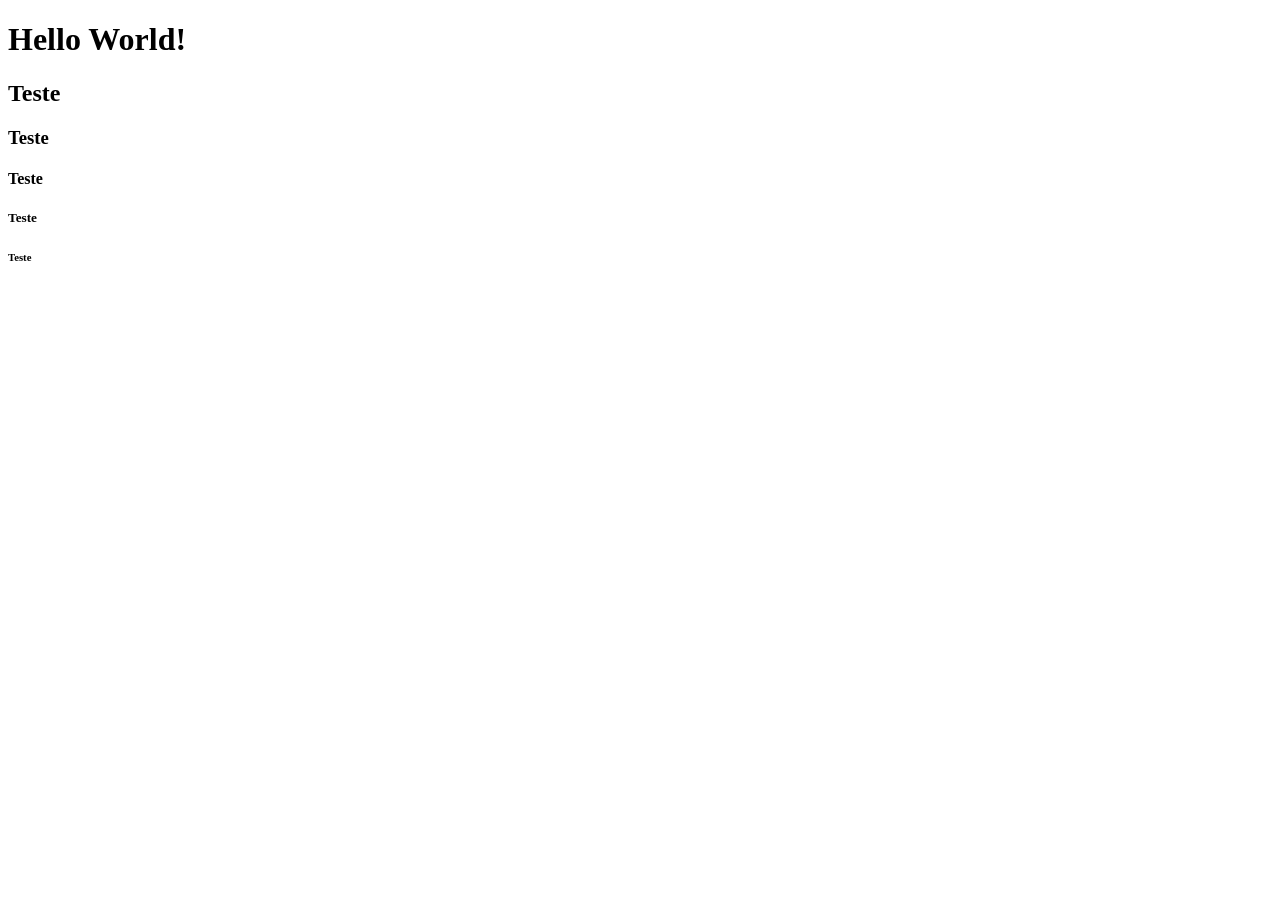
<file: aula 25.04/index.html>
<!DOCTYPE html>
<html lang="pt-br">
<head>
        <meta charset="UTF-8">
        <meta http-equiv="X-UA-Compatible" content="IE=edge">
        <meta name="viewport" content="width=device-width, initial-scale=1.0">
        <title>Minha Priemrira Pagina</title>
</head>
<body>
    <h1>Hello World!</h1>

    <h2>Teste</h2>
    <h3>Teste</h3>
    <h4>Teste</h4>
    <h5>Teste</h5>
    <h6>Teste</h6>
</body>
</html>
</file>
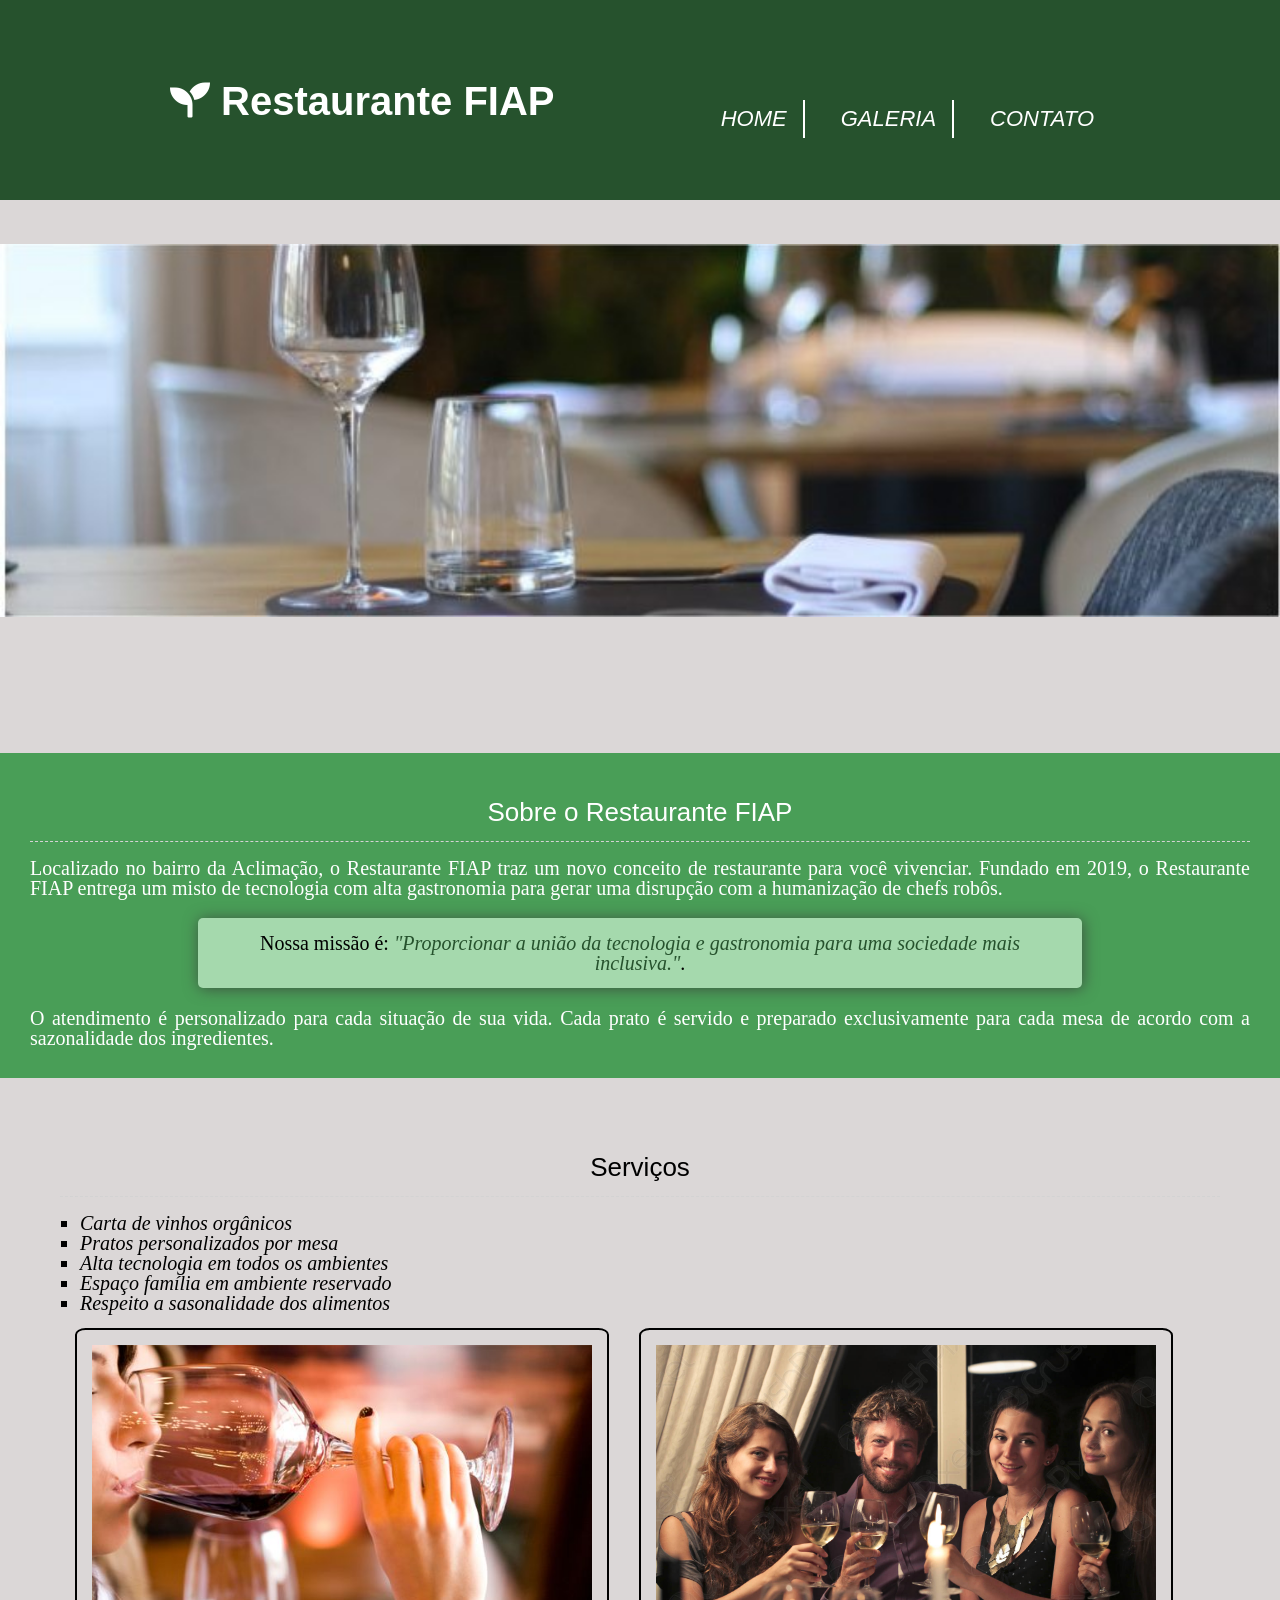
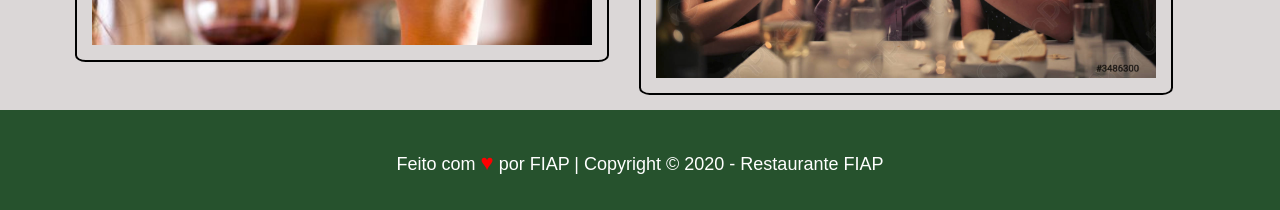
<file: Aulas praticas/index.html>
<!DOCTYPE html>
<html lang="pt-br" dir="ltr">
  <head>
    <meta charset="utf-8" />
    <title>Restaurante FIAP</title>
    <link rel="stylesheet" href="reset.css" type="text/css" />
    <link rel="stylesheet" href="https://pro.fontawesome.com/releases/v5.10.0/css/all.css" integrity="sha384-AYmEC3Yw5cVb3ZcuHtOA93w35dYTsvhLPVnYs9eStHfGJvOvKxVfELGroGkvsg+p" crossorigin="anonymous"/>
    <link rel="stylesheet" href="style.css" type="text/css" />
  </head>
  <body>
    <header class="cabecalho">
          <div class="container">
            <h1 class="titulo-principal">
                <i class="fas fa-seedling"></i>
                Restaurante FIAP
            </h1>
            <nav>
                 <ul>
                     <li><a href="index.html">Home</a></li>
                     <li><a href="galeria.html">Galeria</a></li>
                     <li><a href="contato.html">Contato</a></li>
                 </ul>
            </nav>
        </div>
        </header>
      
    <img id="banner" src="imagens/banner.jpg" alt="mesa colocada representando um restaurante vazio." width="500"/>
    <div class="conteudo-principal">
      <h2 class="titulo-centralizado">
        Sobre o Restaurante FIAP
      </h2>
      <p>
        Localizado no bairro da Aclimação, o <strong>Restaurante FIAP</strong> traz um novo conceito de restaurante para você vivenciar. Fundado em 2019, o Restaurante FIAP entrega um misto de tecnologia com alta gastronomia para gerar uma disrupção com a humanização de chefs robôs.
      </p>
      <p id="missao">
        <em>Nossa missão é: <strong>"Proporcionar a união da tecnologia e gastronomia para uma sociedade mais inclusiva."</strong>.</em>
      </p>
      <p>
        O atendimento é personalizado para cada situação de sua vida. Cada prato é servido e preparado exclusivamente para cada mesa de acordo com a sazonalidade dos ingredientes.
      </p>
    </div>
    <div class="servicos">
      <h3 class="titulo-centralizado">
        Serviços
      </h3>
      <ul>
        <li>Carta de vinhos orgânicos</li>
        <li>Pratos personalizados por mesa</li>
        <li>Alta tecnologia em todos os ambientes</li>
        <li>Espaço família em ambiente reservado</li>
        <li>Respeito a sasonalidade dos alimentos</li>
      </ul>
      <div>
        <img src="imagens/servico.jpg" width="500" class="imagem-servicos"/>
      </div>
      <div>
      <img src="imagens/img6.jpg" width="500" class="imagem-servicos" />
    </div>
    </div>
    <footer>
        <div class="container">
            <p class="copyright">
                Feito com <span>&hearts;</span> por FIAP | Copyright &copy; 2020 - Restaurante FIAP
            </p>
        </div>
    </footer>
  </body>
</html>
</file>
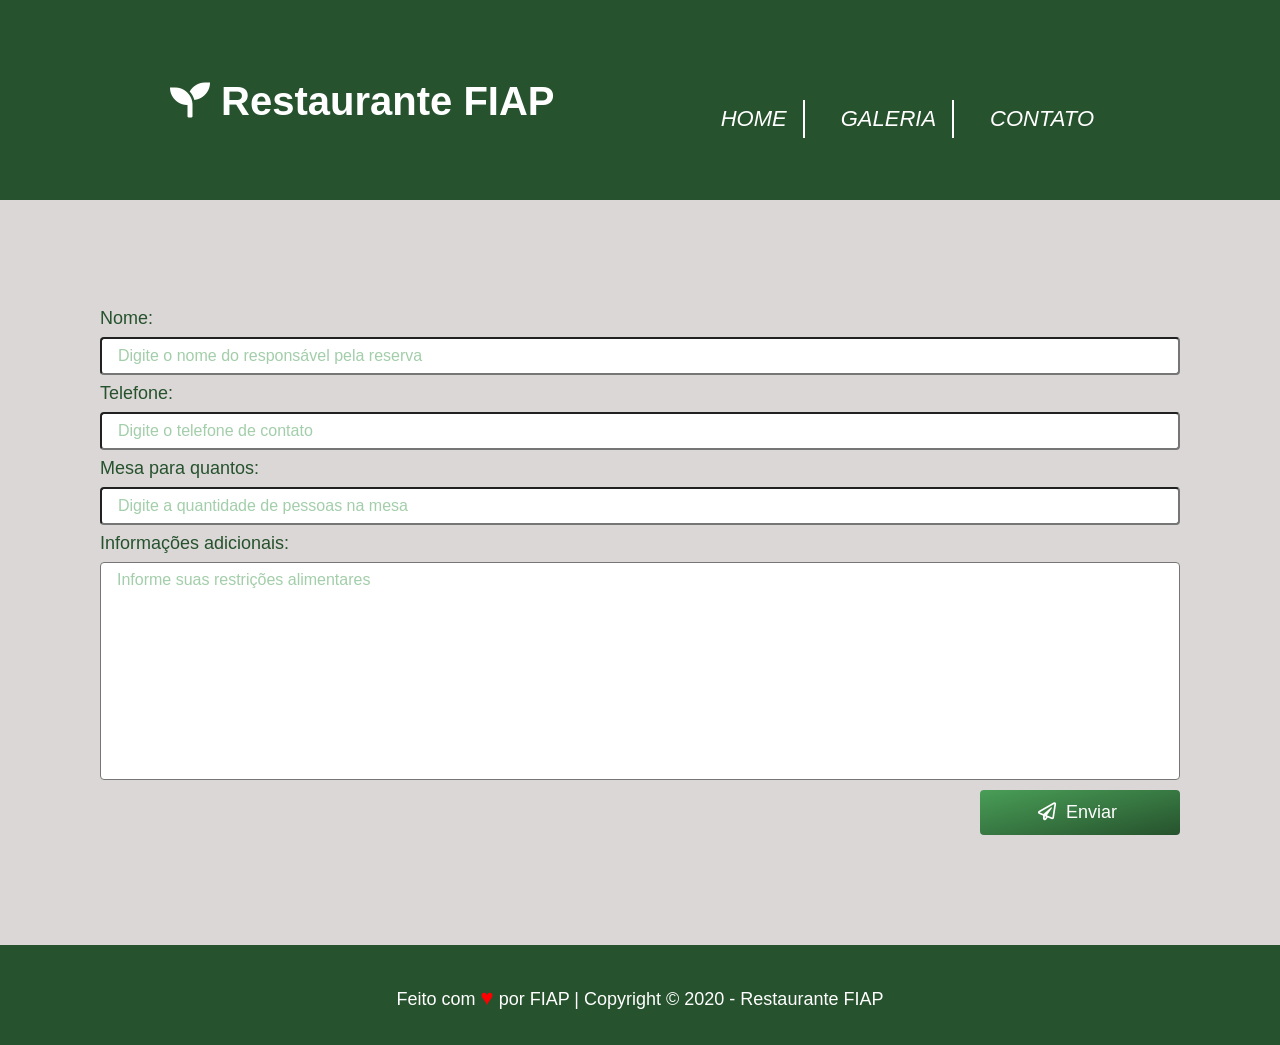
<file: Aulas praticas/contato.html>
<!DOCTYPE html>
<html lang="pt-br">
<head>
    <meta charset="UTF-8">
    <meta http-equiv="X-UA-Compatible" content="IE=edge">
    <meta name="viewport" content="width=device-width, initial-scale=1.0">
    <title>Contato</title>
    <link rel="stylesheet" href="reset.css" type="text/css" />
    <link
        rel="stylesheet"
        href="https://pro.fontawesome.com/releases/v5.10.0/css/all.css"
        integrity="sha384-AYmEC3Yw5cVb3ZcuHtOA93w35dYTsvhLPVnYs9eStHfGJvOvKxVfELGroGkvsg+p"
        crossorigin="anonymous"
    />
    <link rel="stylesheet" href="style.css" type="text/css" />
</head>
<body>
    <header class="cabecalho">
        <div class="container">
            <h1 class="titulo-principal">
                <i class="fas fa-seedling"></i>
                Restaurante FIAP
            </h1>
            <nav>
                <ul>
                    <li><a href="index.html">Home</a></li>
                    <li><a href="galeria.html">Galeria</a></li>
                    <li><a href="contato.html">Contato</a></li>
                </ul>
            </nav>
        </div>
    </header>
    <form>
        <label for="nome">Nome:</label>
        <input
            type="text"
            id="nome"
            name="nome"
            placeholder="Digite o nome do responsável pela reserva"
        />
        <label for="telefone">Telefone:</label>
        <input
            type="tel"
            id="telefone"
            name="telefone"
            placeholder="Digite o telefone de contato"
        />
        <label for="qtdPessoas">Mesa para quantos:</label>
        <input
            type="number"
            id="qtdPessoas"
            name="qtdPessoas"
            step="1"
            placeholder="Digite a quantidade de pessoas na mesa"
        />
        <label for="observacoes">Informações adicionais:</label>
        <textarea
            id="observacoes"
            name="observacoes"
            placeholder="Informe suas restrições alimentares"
        ></textarea>
        <button type="submit"><i class="far fa-paper-plane"></i> Enviar</button>
        </form>
        <footer>
            <div class="container">
                <p class="copyright">
                    Feito com <span>&hearts;</span> por FIAP | Copyright &copy; 2020 -
                    Restaurante FIAP
                </p>
            </div>
        </footer>
</body>
</html>
</file>
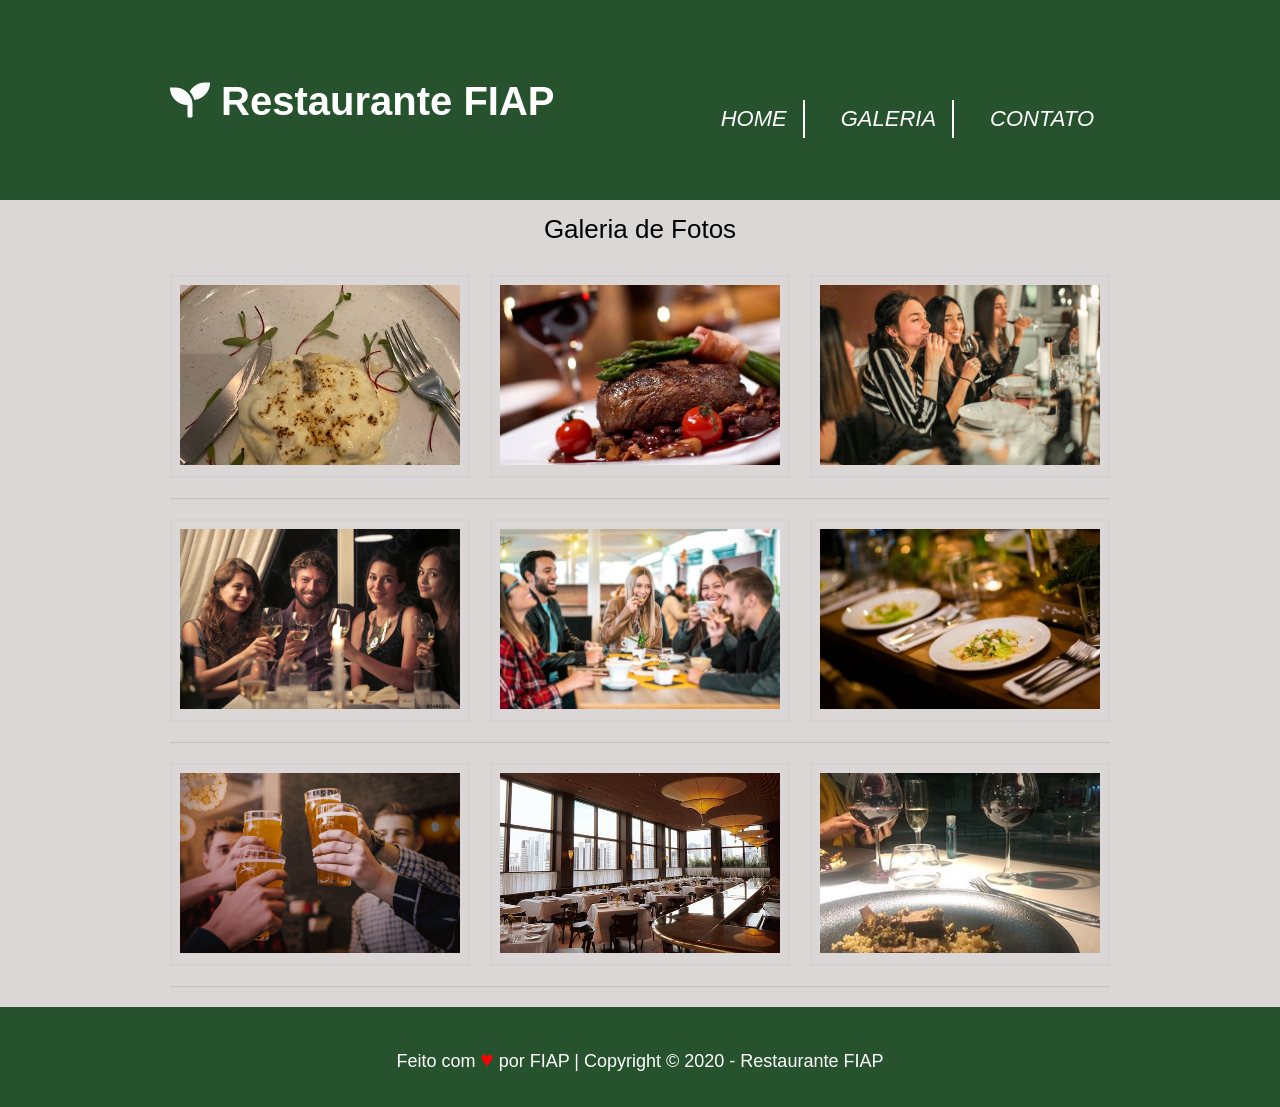
<file: Aulas praticas/galeria.html>
<!DOCTYPE html>
<html lang="pt-br" dir="ltr">
    <head>
        <meta charset="utf-8" />
        <title>Galeria</title>
        <link rel="stylesheet" href="reset.css" type="text/css" />
        <link
            rel="stylesheet"
            href="https://pro.fontawesome.com/releases/v5.10.0/css/all.css"
            integrity="sha384-AYmEC3Yw5cVb3ZcuHtOA93w35dYTsvhLPVnYs9eStHfGJvOvKxVfELGroGkvsg+p"
            crossorigin="anonymous"
        />
        <link rel="stylesheet" href="style.css" type="text/css" />
    </head>
    <body>
        <header class="cabecalho">
            <div class="container">
                <h1 class="titulo-principal">
                    <i class="fas fa-seedling"></i>
                    Restaurante FIAP
                </h1>
                <nav>
                    <ul>
                        <li><a href="index.html">Home</a></li>
                        <li><a href="galeria.html">Galeria</a></li>
                        <li><a href="contato.html">Contato</a></li>
                    </ul>
                </nav>
            </div>
        </header>
        <section class="galeria">
            <div class="container">
                <h3 class="titulo-centralizado titulo-secao">Galeria de Fotos</h3>
               <div class="linha-fotos">
                <div class="foto">
                    <img src="imagens/img3.jpg" alt="Foto de comida" />
                </div>
                <div class="foto">
                    <img src="imagens/img4.jpg" alt="Foto de comida" />
                </div>
                <div class="foto">
                    <img src="imagens/img5.jpg" alt="Foto de comida" />
                </div>
            </div>
            <div class="linha-fotos">
                <div class="foto">
                    <img src="imagens/img6.jpg" alt="Foto de comida" />
                </div>
                <div class="foto">
                    <img src="imagens/img7.jpg" alt="Foto de comida" />
                </div>
                <div class="foto">
                    <img src="imagens/img8.jpg" alt="Foto de comida" />
                </div>
            </div>
            <div class="linha-fotos">
                <div class="foto">
                    <img src="imagens/img9.png" alt="Foto de comida" />
                </div>
                <div class="foto">
                    <img src="imagens/img1.jpg" alt="Foto de comida" />
                </div>
                <div class="foto">
                    <img src="imagens/img2.jpg" alt="Foto de comida" />
                </div>
            </div>
            </div>
        </section>
        <footer>
            <div class="container">
                <p class="copyright">
                    Feito com <span>&hearts;</span> por FIAP | Copyright &copy; 2020 -
                    Restaurante FIAP
                </p>
            </div>
        </footer>
    </body>
</html>
</file>
<file: Aulas praticas/style.css>
body{
    background: #dbd7d7;
}

.cabecalho {
    background-color: #26522d;
    padding: 30px;
    height: 140px;
  }
  
  .container {
    margin: 0 auto;
    width: 940px;
    position: relative; /* Faz a camada de container ser referencia para o position absolute do nav. Auxiliando o posicionamento dentro da div */  
}
  
  .titulo-principal {
    color: #fff;
    font-family: Arial, Helvetica, sans-serif;
    font-size: 40px;
    font-weight: bold;
    margin-top: 50px;
    transition: all .5s ease-in-out;
  }
  
  .titulo-principal:hover {
    transform: translateX(50px) scale(1.2);
  }
  nav {
    position: absolute;
    top: 20px;
    right: 0;
    width: 50%;
}

nav ul {
    /* remove alguns espaços em branco entre li */
    font-size: 0;
    width: 100%;
    text-align: right;
}

nav li {
    display: inline-block;
    border-right: 2px #fff solid;
    padding: 8px 0;
}

nav li:last-child {
    border-right: 0;
}

nav a {
    font-family: Arial, Helvetica, sans-serif;
    color: #fff;
    font-size: 22px;
    text-decoration: none;
    text-transform: uppercase;
    padding: 8px 16px;
}

nav a:hover {
    text-decoration: underline;
    background-color: #3e5241;
}

  #banner {
    height: 550px;
    object-fit: contain;
    object-position: 0% 25%;
    width: 100%;
   
  }

  .conteudo-principal {
    background-color: #499e57;
    color: white;
    padding: 30px;
    margin-top: 0;
}

.titulo-centralizado {
    text-align: center;
    border-bottom: 1px lightgray dashed;
	font-family: Arial, Helvetica, sans-serif;
	font-size: 26px;
	margin-bottom: 16px;
	padding: 16px;
}

p {
    text-align: justify;
    font-size: 20px;
}

#missao {
    background-color: #a5d9ad;
    border-radius: 5px;
    box-shadow: 1px 1px 15px #3e5241;
    color: #000;
    font-size: 20px;
    margin: 20px auto;
    padding: 15px;
    text-align: center;
    width: 70%;
}

em strong {
    color: #26522d;
    font-style: italic;
}

.servicos {
    background: #dbd7d7;
    padding: 60px;
    
  }

ul {
    display: inline-block;
    vertical-align: top;
    width: 30%;
    margin-right: 19.5%;
}

li {
    list-style: square;
    margin-left: 20px;
    font-size: 20px;
    font-style: italic;
}
  
  .servicos img {
   display: block;
   float: left;
   padding: 15px;
   margin: 15px;
   border: 2px solid black;
   border-radius: 2%;
    
  }

  footer {
    background-color: #26522d;
    padding: 30px;
    height: 40px;
    clear: both;
}

.copyright {
    color: white;
    font: 18px Arial, Helvetica, sans-serif;
    text-align: center;
    margin-top: 10px;
}

.copyright span {
    color: red;
    font-size: 22px;
}

.linha-fotos {
  display: flex;
  flex-direction: row;
  justify-content: space-between;
  margin-bottom: 20px;
  padding-bottom: 20px;
  border-bottom: 1px rgba(0, 0, 0, 0.1) solid;
}

.foto {
  border: 2px lightgray solid;
  padding: 8px;
}

.foto img {
  width: 280px;
  height: 180px;
  object-fit: cover;
  transition: all 1s ease-in-out;
}

.foto img:hover {
  transform: scale(1.5) rotate(10deg);
}
form {
  display: flex;
  flex-direction: column;
  margin: 100px;
}

label {
  color: #26522d;
  font: 18px Arial, Helvetica, sans-serif;
  padding: 8px 0;
}

input,
textarea {
  border-radius: 4px;
  font: 16px Arial, Helvetica, sans-serif;
  padding: 8px 16px;
}

textarea {
  height: 200px;
  resize: none;
}

::placeholder {
  color: #499e57;
  opacity: 0.5;
}

button {
  align-self: flex-end;
  background: linear-gradient(to right bottom, #499e57, #26522d);
  border: 0;
  border-radius: 4px;
  color: #fff;
  cursor: pointer;
  display: block;
  font: 18px Arial, Helvetica, sans-serif;
  margin: 10px 0;
  padding: 12px 16px;
  width: 200px;
}

button:hover {
  background: rgba(38, 82, 45, 0.8);
}

button i {
  margin: 0 5px 0 -5px;
}
</file>
